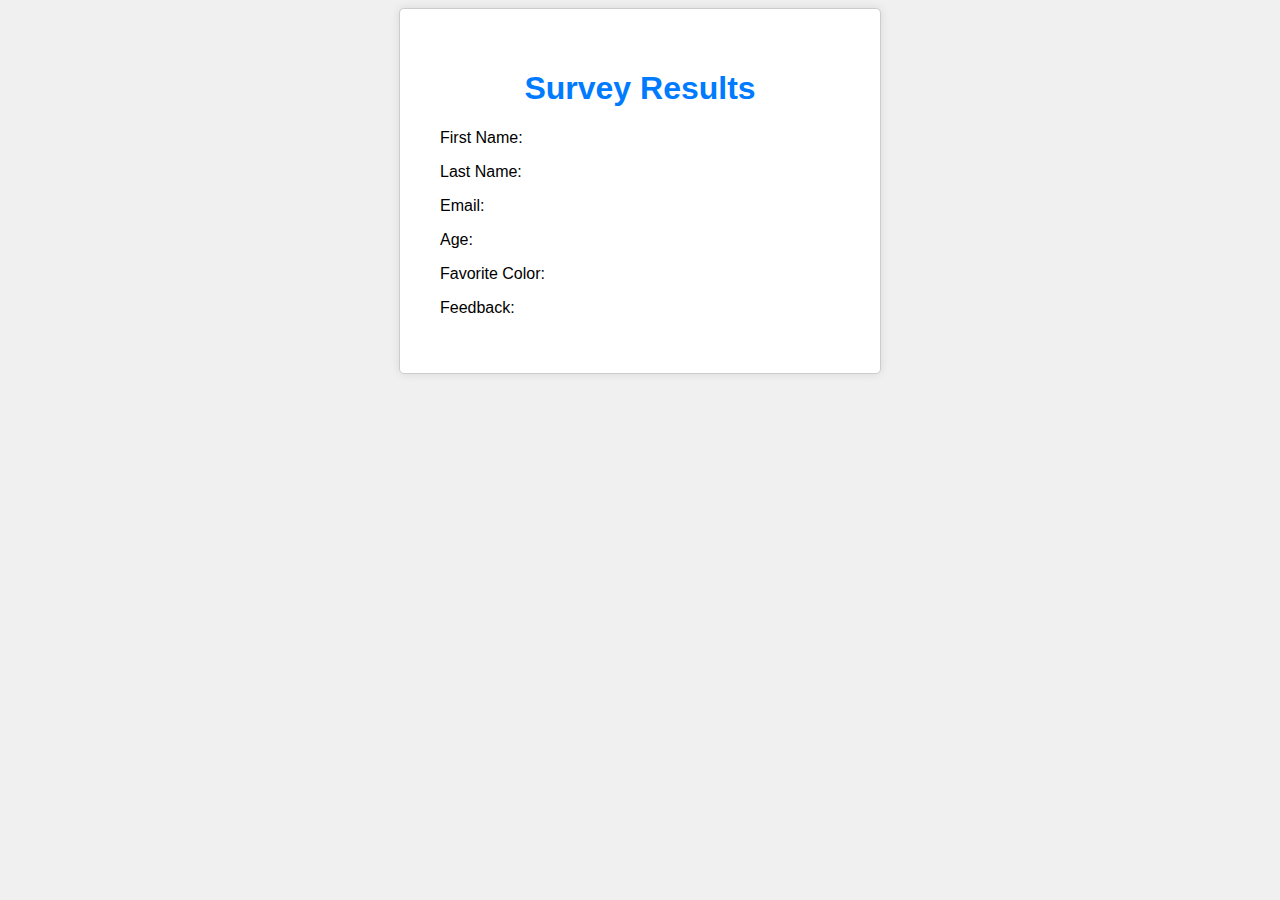
<file: results.html>
<!DOCTYPE html>
<html lang="en">
<head>
    <meta charset="UTF-8">
    <meta name="viewport" content="width=device-width, initial-scale=1.0">
    <title>Survey Results</title>
    <link rel="stylesheet" href="styles.css">
</head>
<body>
    <div class="container">
        <h1>Survey Results</h1>
        <p>First Name: <span id="resultfName"></span></p>
        <p>Last Name: <span id="resultlName"></span></p>
        <p>Email: <span id="resultEmail"></span></p>
        <p>Age: <span id="resultAge"></span></p>
        <p>Favorite Color: <span id="resultCol"></span></p>
        <p>Feedback: <span id="resultFeedback"></span></p>
    </div>

    
    <script src="results.js"></script>

    
</body>
</html>
</file>
<file: styles.css>
body {
    font-family: Arial, sans-serif;
    background-color: #f0f0f0;
}

.container {
    max-width: 400px;
    margin: 0 auto;
    padding: 40px;
    background-color: #fff;
    border: 1px solid #ccc;
    border-radius: 5px;
    box-shadow: 0 0 10px rgba(0, 0, 0, 0.1);
}

h1 {
    text-align: center;
    color: #007bff; 
}

form {
    display: flex;
    flex-direction: column;
}

label {
    margin-top: 10px;
    color: #333; 
}

input,
select {
    padding: 10px;
    margin: 5px 0;
    border: 1px solid #ccc;
    border-radius: 3px;
}

select {
    appearance: none;
    padding-right: 20px;
    background: url('arrow-down.png') no-repeat right center;
}

button {
    background-color: #007bff;
    color: #fff;
    border: none;
    padding: 10px 15px;
    margin-top: 10px;
    cursor: pointer;
}

button:hover {
    background-color: #0056b3;
}
</file>
